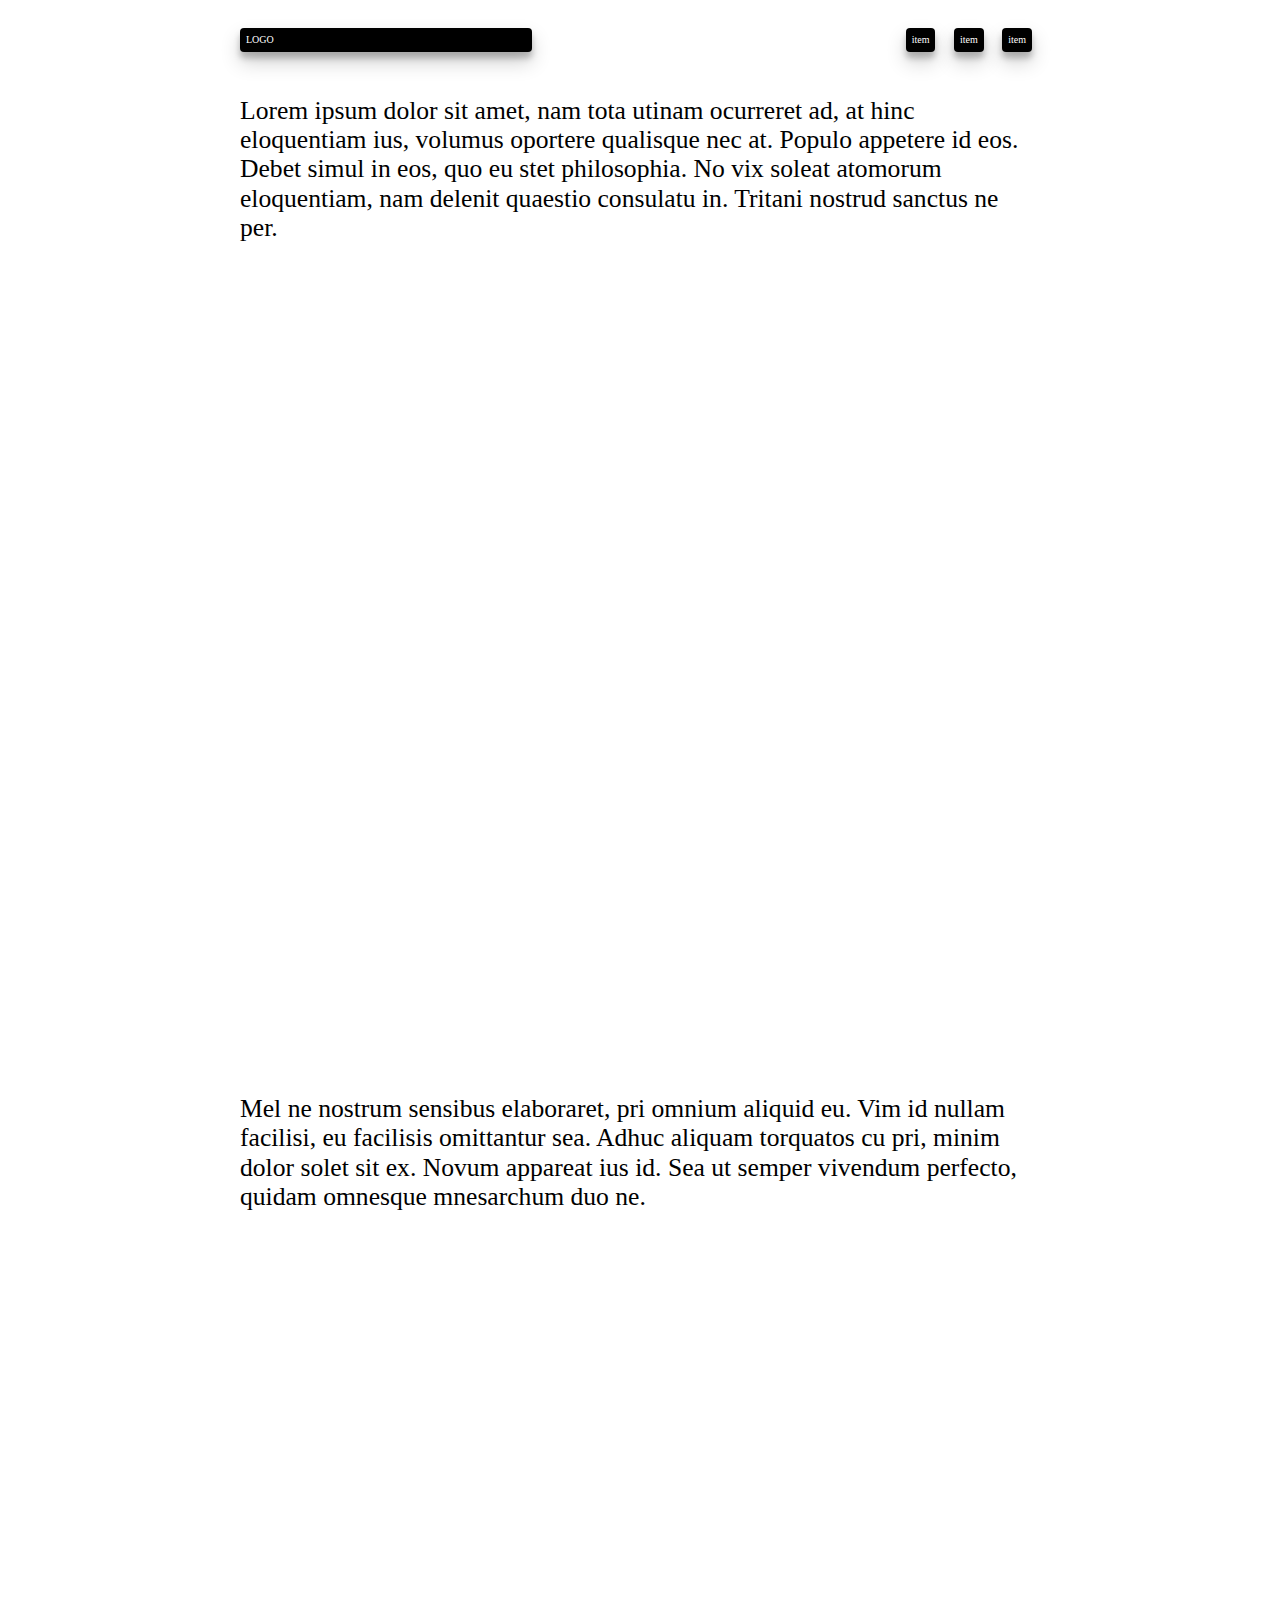
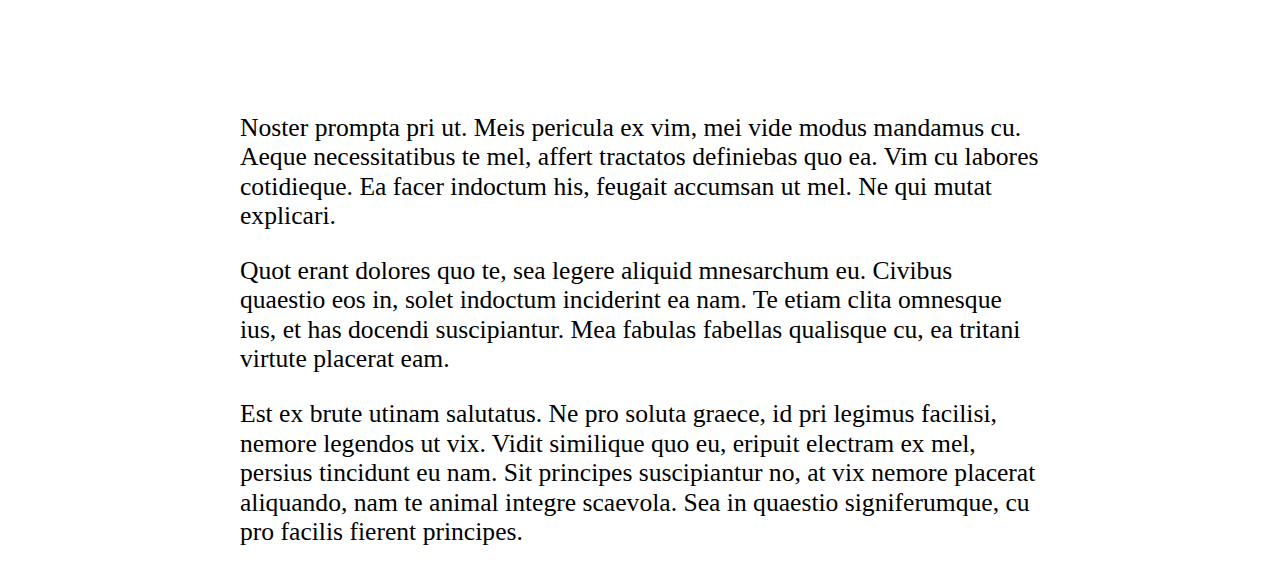
<file: index.html>
<!DOCTYPE html>
<html>
  <head>
    <meta charset="UTF-8">
  <meta http-equiv="X-UA-Compatible" content="IE=edge,chrome=1">
  <meta name="viewport" content="width=device-width,initial-scale=1">
    <title>title</title>
  <meta name="author" content="name">
  <meta name="description" content="description here">
  <meta name="keywords" content="keywords,here">
  <link rel="shortcut icon" href="favicon.ico" type="image/vnd.microsoft.icon">
  <link rel="stylesheet" href="//fonts.googleapis.com/css?family=Roboto|Open+Sans" type="text/css">
  <link rel="stylesheet" href="normalize.css" type="text/css">

<style type="text/css">
/* utilities */
html { box-sizing:border-box; } 
*, *::before, *::after { box-sizing:inherit; }
.clearfix::after { content:''; display:table; clear:both; }
.center-block { margin:0 auto; }
.box-shadow { box-shadow:0 10px 20px rgba(0, 0, 0, 0.19), 0 6px 6px rgba(0, 0, 0, 0.23); }
a { color:inherit; }
img, video, audio { max-width:100%; height:auto; }
.embed-container { 
  position:relative; padding-bottom:56.25%; height:0; overflow:hidden; max-width: 100%;
}
.embed-container iframe, .embed-container object, .embed-container embed { 
  position:absolute; top:0; left:0; width:100%; height:100%;
}

/* site styles */
body { font-size:10px; }
.header { max-width:80em; width:100%; height:50px; display:-webkit-flex; display:flex; margin-top: 2em; }
.header .logo { width:300px; margin-right:auto; text-transform:uppercase; }
  .header .logo a { margin-left:0; }
.header .nav {  }
  .header .nav .item:first-child { margin-right:auto; }
  .header .nav .item { display:inline-block; }
.header a { 
    margin:0.8em;
    border-radius:4px;
    background:#000;
    color:#fff;
    display:block;
    padding:0.6em;
    text-decoration:none;
}


/* page styles */
.content { max-width:80em; width:100%; display:block; }
.content p { font-size:1.6rem; }
</style>

<script async='async' src='https://www.googletagservices.com/tag/js/gpt.js'></script>
<script>
  var googletag = googletag || {};
  googletag.cmd = googletag.cmd || [];
</script>

<script>
  googletag.cmd.push(function() {
    googletag.defineSlot('/123624319/test_pixel_0', [800, 600], 'div-gpt-ad-1525270916137-0').addService(googletag.pubads());
    googletag.pubads().enableSingleRequest();
    googletag.pubads().collapseEmptyDivs();
    googletag.enableServices();
  });
</script>

  </head>
  <body>

<div class="header center-block">
  <div class="logo"><a class="box-shadow" href="">logo</a></div>
  <div class="nav">
    <div class="item item1"><a class="box-shadow" href="">item</a></div>
    <div class="item item2"><a class="box-shadow" href="">item</a></div>
    <div class="item item3"><a class="box-shadow" href="">item</a></div>
  </div>
</div>

<div class="content center-block">
  <p>Lorem ipsum dolor sit amet, nam tota utinam ocurreret ad, at hinc eloquentiam ius, volumus oportere qualisque nec at. Populo appetere id eos. Debet simul in eos, quo eu stet philosophia. No vix soleat atomorum eloquentiam, nam delenit quaestio consulatu in. Tritani nostrud sanctus ne per.</p>

<!-- /123624319/test_pixel_0 -->
<div id='div-gpt-ad-1525270916137-0' style='height:800px; width:600px;'>
<script>
googletag.cmd.push(function() { googletag.display('div-gpt-ad-1525270916137-0'); });
</script>
</div>

  <p>Mel ne nostrum sensibus elaboraret, pri omnium aliquid eu. Vim id nullam facilisi, eu facilisis omittantur sea. Adhuc aliquam torquatos cu pri, minim dolor solet sit ex. Novum appareat ius id. Sea ut semper vivendum perfecto, quidam omnesque mnesarchum duo ne.</p>

  <div class='embed-container'>
    <iframe src="iframe.html" style="border:0"></iframe>
  </div>

  <p>Noster prompta pri ut. Meis pericula ex vim, mei vide modus mandamus cu. Aeque necessitatibus te mel, affert tractatos definiebas quo ea. Vim cu labores cotidieque. Ea facer indoctum his, feugait accumsan ut mel. Ne qui mutat explicari.</p>

  <p>Quot erant dolores quo te, sea legere aliquid mnesarchum eu. Civibus quaestio eos in, solet indoctum inciderint ea nam. Te etiam clita omnesque ius, et has docendi suscipiantur. Mea fabulas fabellas qualisque cu, ea tritani virtute placerat eam.</p>

  <p>Est ex brute utinam salutatus. Ne pro soluta graece, id pri legimus facilisi, nemore legendos ut vix. Vidit similique quo eu, eripuit electram ex mel, persius tincidunt eu nam. Sit principes suscipiantur no, at vix nemore placerat aliquando, nam te animal integre scaevola. Sea in quaestio signiferumque, cu pro facilis fierent principes.</p>
</div>


  
  <script type="text/javascript">
   function autorun() {
    var PARENT = "parent page data";
    console.log(PARENT);
    console.log(IFRAME);
   }
   if (window.addEventListener) window.addEventListener("load", autorun, false);
   else if (window.attachEvent) window.attachEvent("onload", autorun);
   else window.onload = autorun;
  </script>
  </body>
</html>
</file>
